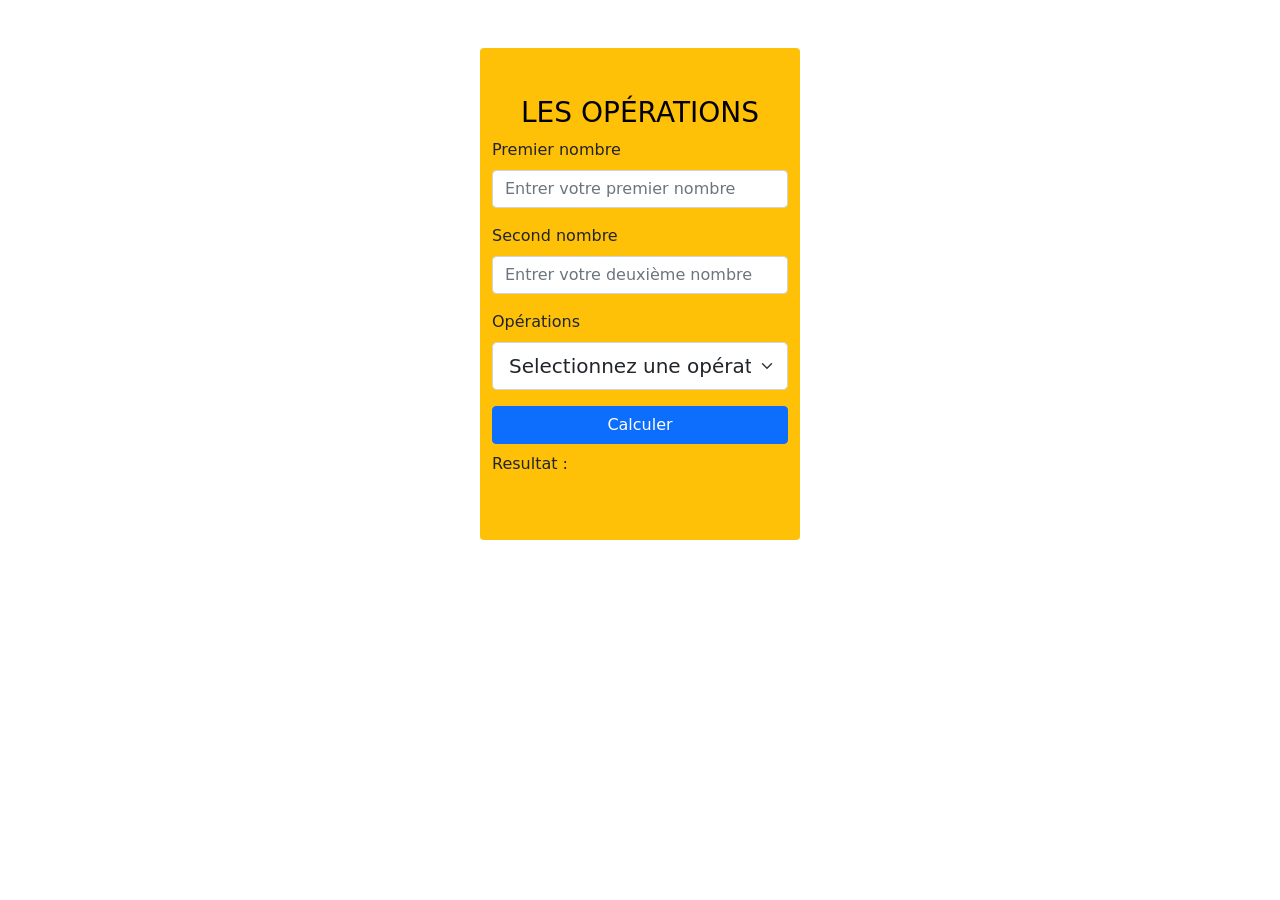
<file: index.html>
<!DOCTYPE html>
<html lang="en">
  <head>
    <meta charset="UTF-8" />
    <meta name="viewport" content="width=device-width, initial-scale=1.0" />
    <title>Document</title>
    <link rel="stylesheet" href="./css/bootstrap.css" />
  </head>
  <body>
    <div class="container bg-warning w-25 m-auto mt-5 py-5 rounded">
      <h1 class="text-black text-center text-sm fs-3 text-uppercase">
        Les opérations
      </h1>

      <form onsubmit="calculer(event)">
        <div class="mb-3">
          <label for="firstnumber" class="form-label">Premier nombre</label>
          <input
            type="number"
            name="firstnumber"
            id="firstnumber"
            class="form-control"
            placeholder="Entrer votre premier nombre"
            required="required"
          />
        </div>

        <div class="mb-3">
          <label for="secondnumber" class="form-label">Second nombre</label>
          <input
            type="number"
            name="secondnumber"
            id="secondnumber"
            class="form-control"
            placeholder="Entrer votre deuxième nombre"
            required="required"
          />
        </div>

        <div class="mb-3">
          <label for="" class="form-label">Opérations</label>
          <select
            class="form-select form-select-lg"
            name="operations"
            id="operations"
            required="required"
          >
            <option selected>Selectionnez une opération</option>
            <option value="1">Addition +</option>
            <option value="2">Multiplication x</option>
            <option value="3">Division /</option>
            <option value="4">Soustraction -</option>
            <option value="5">Modulo %</option>
          </select>
        </div>

        <button type="submit" class="btn btn-primary w-100">Calculer</button>
      </form>

      <div class="col-4 mt-2">
        <p>Resultat : <span id="result"></span></p>
      </div>
    </div>

    <!-- Script -->
    <script src="./scripts/main.js" type="text/javascript"></script>
  </body>
</html>
</file>
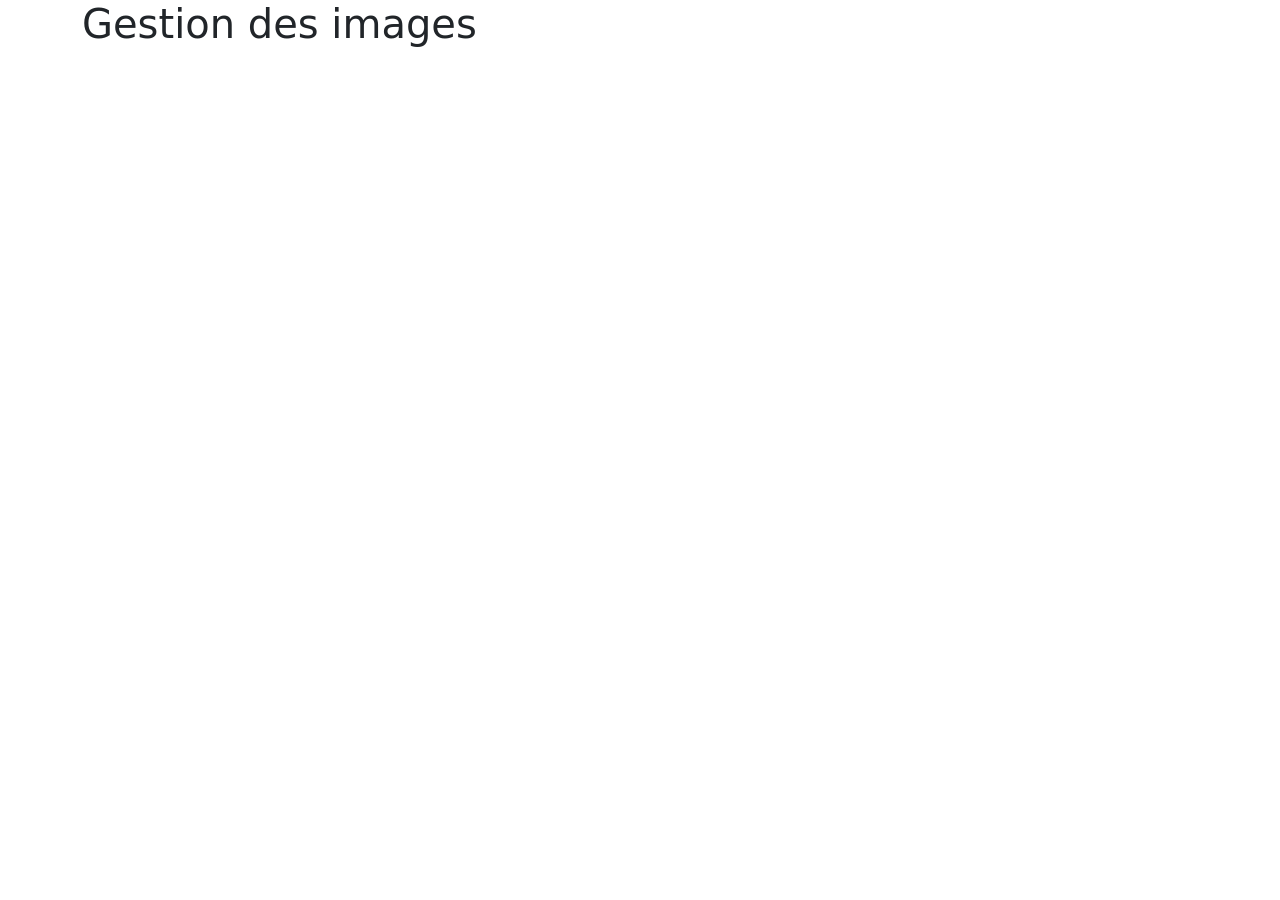
<file: photo.html>
<!DOCTYPE html>
<html lang="en">
  <head>
    <meta charset="UTF-8" />
    <meta name="viewport" content="width=device-width, initial-scale=1.0" />
    <title>Gestion des images</title>
    <link rel="stylesheet" href="./css/bootstrap.css" />
  </head>
  <body onload="getAllImages()">
    <div class="container">
      <h1>Gestion des images</h1>

      <div class="row" id="row"></div>
    </div>

    <script src="./scripts/photo.js" type="text/javascript"></script>
  </body>
</html>
</file>
